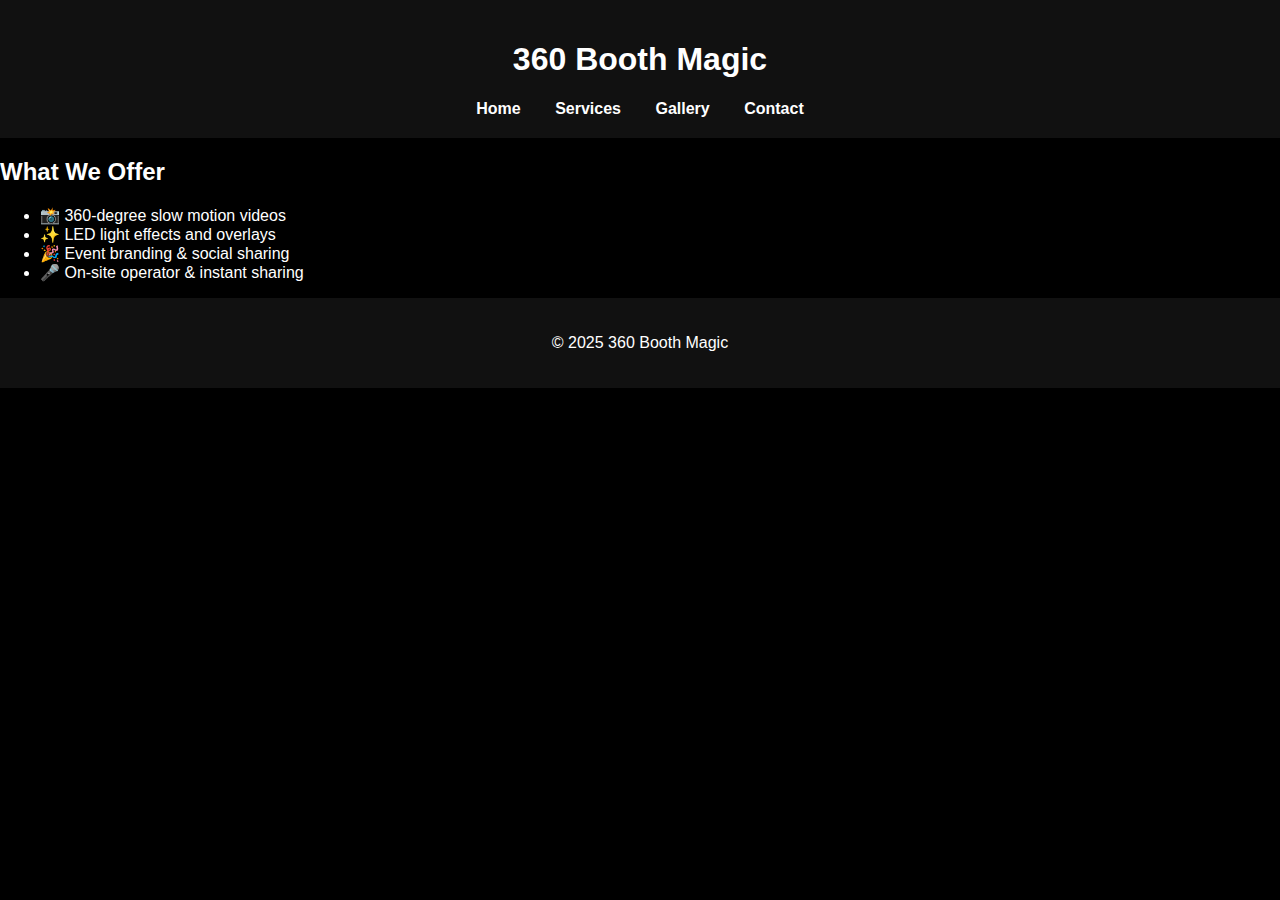
<file: services.html>
<!DOCTYPE html>
<html lang="en">
<head>
  <meta charset="UTF-8" />
  <meta name="viewport" content="width=device-width, initial-scale=1.0"/>
  <title>Services | 360 Booth Magic</title>
  <link rel="stylesheet" href="style.css" />
</head>
<body>
  <header>
    <h1>360 Booth Magic</h1>
    <nav>
      <a href="index.html">Home</a>
      <a href="services.html">Services</a>
      <a href="gallery.html">Gallery</a>
      <a href="contact.html">Contact</a>
    </nav>
  </header>

  <main>
    <section>
      <h2>What We Offer</h2>
      <ul>
        <li>📸 360-degree slow motion videos</li>
        <li>✨ LED light effects and overlays</li>
        <li>🎉 Event branding & social sharing</li>
        <li>🎤 On-site operator & instant sharing</li>
      </ul>
    </section>
  </main>

  <footer>
    <p>&copy; 2025 360 Booth Magic</p>
  </footer>
</body>
</html>
</file>
<file: style.css>
body {
  margin: 0;
  font-family: Arial, sans-serif;
  background: #000;
  color: #fff;
}

header {
  background-color: #111;
  padding: 20px;
  text-align: center;
}

nav a {
  color: white;
  margin: 0 15px;
  text-decoration: none;
  font-weight: bold;
}

.hero {
  text-align: center;
  padding: 40px 20px;
}

video {
  max-width: 90%;
  border-radius: 10px;
}

.btn {
  display: inline-block;
  background: #ff4081;
  color: white;
  padding: 10px 20px;
  border-radius: 5px;
  text-decoration: none;
  margin-top: 20px;
  font-weight: bold;
}

footer {
  text-align: center;
  padding: 20px;
  background-color: #111;
}
</file>
